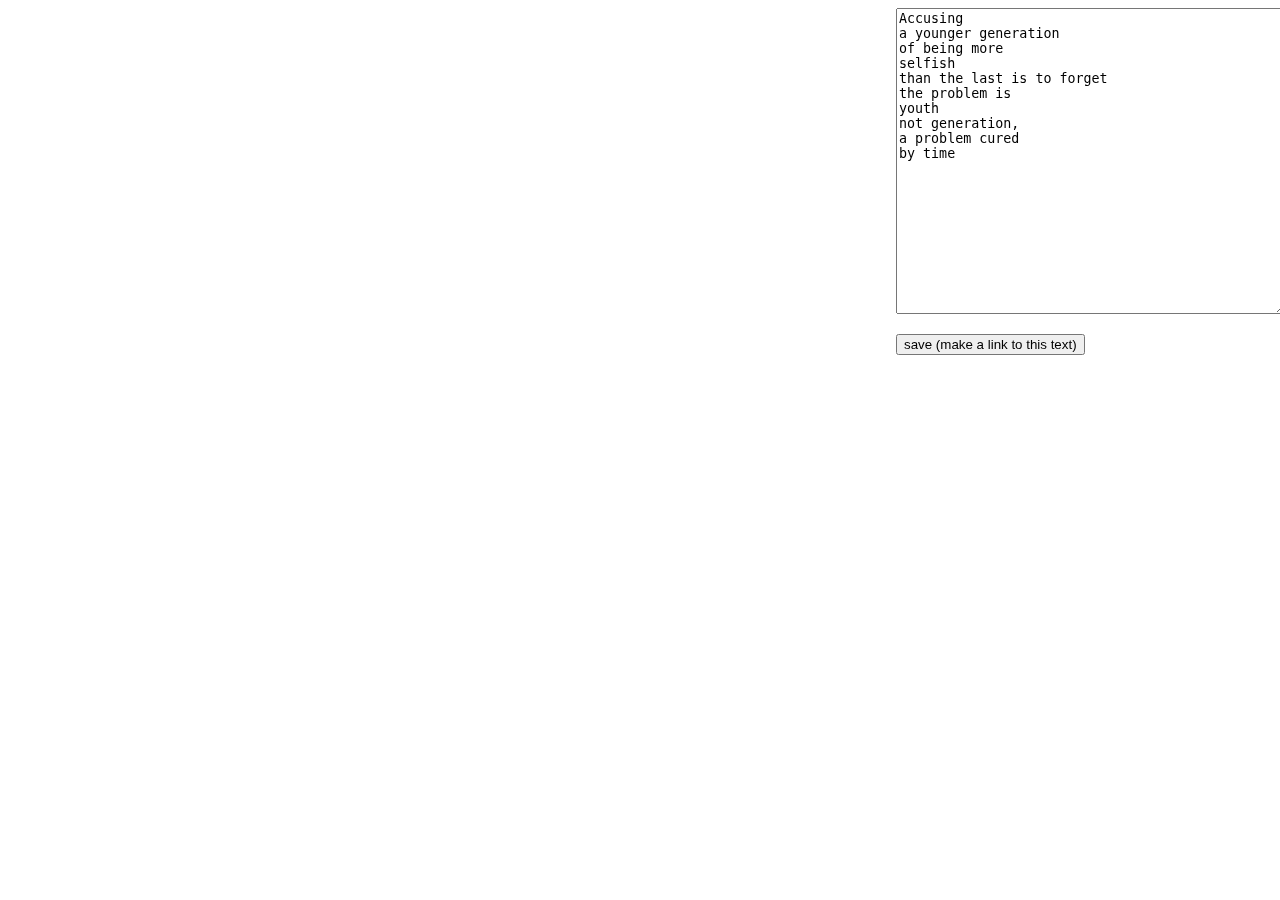
<file: index.html>
<!DOCTYPE html>
<html>
    <head>
        <title>HTML5 Typography Experiments</title>
        
        <link rel="stylesheet" href="html5type.css">
    </head>
    
    <body id="index">
        <div id="rendered"></div>
        
        <div id="right">
            <textarea id="content">Accusing
a younger generation
of being more
selfish
than the last is to forget
the problem is
youth
not generation,
a problem cured
by time</textarea>

            <p id="saveButtonHolder">
                <input id="saveBtn" value="save (make a link to this text)" type="submit">
            </p>
            <div id="saveResults" style="display: none">
                <p>Your text has been saved.</p>
                <p>You can copy the 
                <a id="currentPageLink" href="#">current page's link</a> and
                send it to your friends.</p>
                <p>You might want to <a class="bookmarklet_link" href="javascript:var%20d=document,w=window,enc=encodeURIComponent,e=w.getSelection,k=d.getSelection,x=d.selection,s=(e?e():(k)?k():(x?x.createRange().text:0)),s2=((s.toString()=='')?s:('%22'+enc(s)+'%22')),f='http://bit.ly/',l=d.location,p='?v=3&u='+enc(l.href)%20+'&s='+enc(d.title)+'%20'+s2,u=f+p;try{if(!/^(.*\.)?tumblrzzz[^.]*$/.test(l.host))throw(0);tstbklt();}catch(z){a%20=function(){if(!w.open(u))l.href=u;};if(/Firefox/.test(navigator.userAgent))setTimeout(a,0);else%20a();}void(0)">shorten it with bit.ly</a></p>
                
                <pre id="savedText"></pre>
            </div>
        </div>


        <script src="html5type.js"></script>
        <script src="tweakdata.js"></script>
    </body>

</html>
</file>
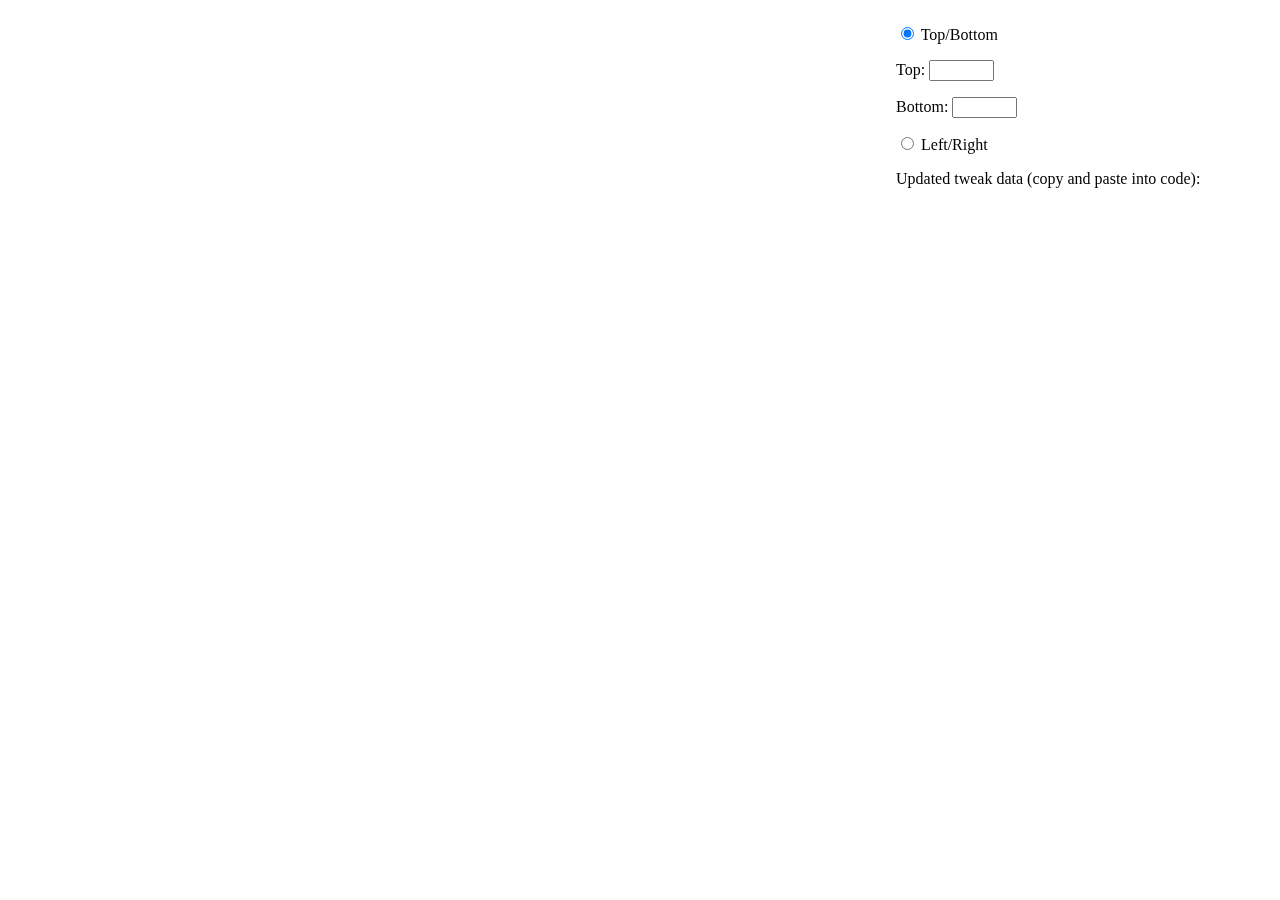
<file: tweak-maker.html>
<!DOCTYPE html>
<html>
    <head>
        <title>HTML5 Typography Experiments - Tweak Maker</title>
        
        <link rel="stylesheet" href="html5type.css">
    </head>
    
    <body id="tweak-maker">
        <div id="rendered" class="debug"></div>
        
        <div id="right">
            <p><label><input id="topBottomRadio" type="radio" checked="checked" name="panelSelector"> Top/Bottom</label></p>
            <div id="topBottom">
                <p>Top: <input size="5" id="top">
                <p>Bottom: <input size="5" id="bottom">
            </div>

            <p><label><input id="leftRightRadio" type="radio" name="panelSelector"> Left/Right</label></p>
            <div id="leftRight" style="display: none">
                <p>Character: <input type="text" id="character"></p>
                <p>Left: <input size="5" type="text" id="left0"> variable, <input size="5" type="text" id="left1"> fixed</p>
                <p>Right: <input size="5" type="text" id="right0"> variable, <input size="5" type="text" id="right1"> fixed</p>
            </div>
            
            <p>Updated tweak data (copy and paste into code):</p>
            <p id="tweakOutput"></pre>
        </div>


        <script src="html5type.js"></script>
        <script src="tweakdata.js"></script>
    </body>

</html>
</file>
<file: html5type.css>
#rendered {
	float: left;
	width: 60%;
	font-family: Helvetica;
	font-weight: bold;
}
#right {
	width: 30%;
	position: fixed;
	right: 0;
}
textarea {
	width: 100%;
	height: 300px;
}

#rendered p {
	margin: 20px 0;
	padding: 0;
	border: 1px white solid;
	white-space: nowrap;
}
#rendered.debug p {
	border-color: red;
}

#rendered p span {
	-moz-transform-origin: top left;
	-webkit-transform-origin: top left;
}
</file>
